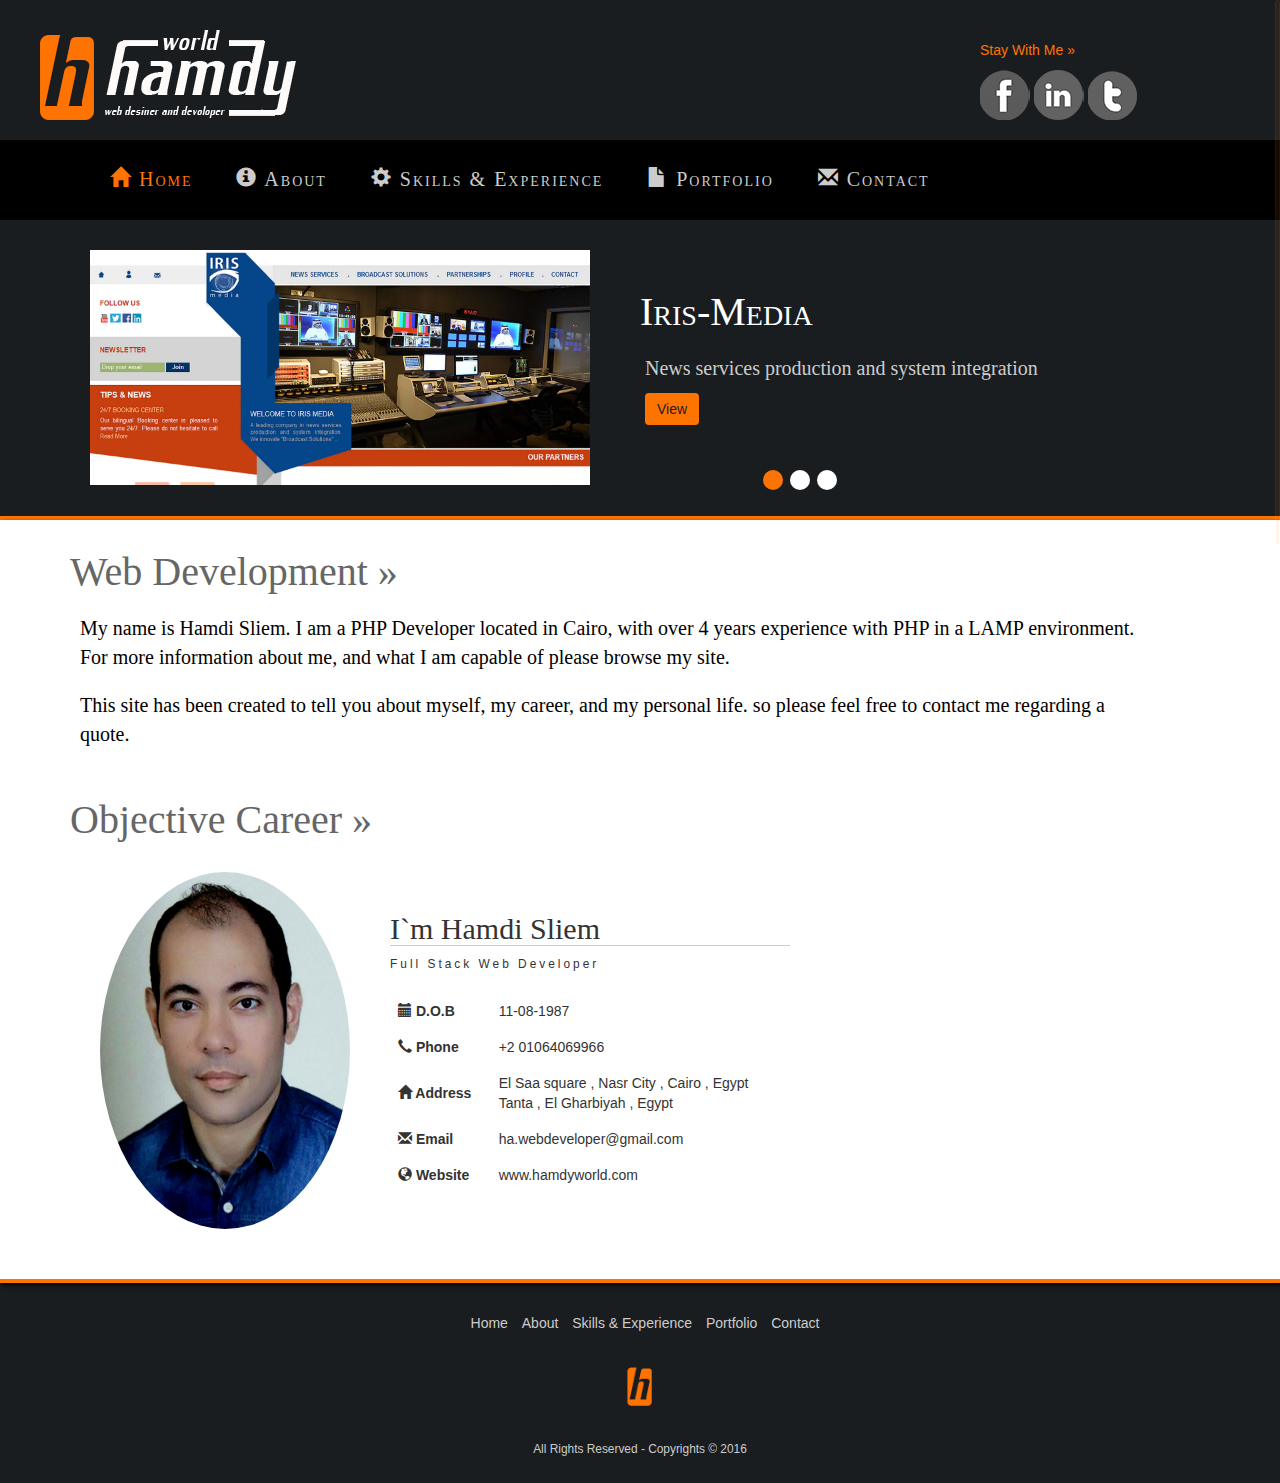
<file: index.htm>
<!doctype html>
<html>
<head>
<meta charset="utf-8">
<title>HamdyWorld : Web Developer</title>
<meta name="google-site-verification" content="" />
<meta name="csrf-token" content="">
<meta name="description" content="">
 <meta name="keywords" content="">
<meta http-equiv="X-UA-Compatible" content="IE=edge,chrome=1">
<meta name="viewport" content="width=device-width, initial-scale=1">
<meta name="theme-color" content="#ff7400">
<link rel="shortcut icon" type="image/x-icon" href="images/favicon.ico">

<link rel="stylesheet" type="text/css" href="sty/bootstrap.min.css">
<link rel="stylesheet" type="text/css" href="sty/style.css" media="all">

</head>

<body>
       <header>
               <div id="top-header">
               <div id="head">
                      <a href="./" title="HamdyWorld" id="logo" ><img src="./images/logo.png" alt="HamdyWorld"></a>
                  
                  <div id="icons">
                     <p>Stay With Me &raquo;</p>
                         <div>
                         <a href="https://www.facebook.com/hamidoo.sliem" title="Facebook"></a>
                         <a href="https://eg.linkedin.com/in/stackdev" title="Linkedin"></a>
                         <a href="https://twitter.com/Stack_Developer" title="Twitter"></a>
                         </div>
                  </div>
                  
                  </div>
               </div>
               
               <nav>
                    <div id="navigation">
                          <ul>
                               <li><a href="./"><span class="glyphicon glyphicon-home"></span> home</a></li>
                               <li><a href="./about.htm"><span class="glyphicon glyphicon-info-sign"></span> about</a></li>
                               <li><a href="./skills.htm"><span class="glyphicon glyphicon-cog"></span> skills &amp; experience</a></li>
                               <li><a href="./portfolio.htm"><span class="glyphicon glyphicon-file"></span> portfolio</a></li>
                               <li><a href="./contact.htm"><span class="glyphicon glyphicon-envelope"></span> contact</a></li>
                          </ul>
                    </div>
               </nav>
               
       </header>      
                       
                       
           <div id="slider-wrap">
                  <div id="slider">
                      <section>
                           <figure><img src="images/a.jpg" class="img-responsive" alt="HamdyWorld"></figure>
                            <article>
                                 <h1>Iris-Media</h1>
                                  <p>News services production and system integration</p>
                                  <a href="http://iris-media.tv/" class="btn btn-primary">View</a>
                            </article>
                            <div class="clearfix"></div>
                      </section>
                      
                      <section>
                           <figure><img src="images/b.jpg" class="img-responsive" alt="HamdyWorld"></figure>
                            <article>
                                 <h1>Cubes Models</h1>
                                  <p>Quality Modeling</p>
                                  <a href="http://www.cubesmodels.com/" class="btn btn-primary">View</a>
                            </article>
                            <div class="clearfix"></div>
                      </section>
                      
                      <section>
                           <figure><img src="images/g.jpg" class="img-responsive" alt="HamdyWorld"></figure>
                            <article>
                                 <h1>Nogoom Fx</h1>
                                  <p>Stocks &amp; Currency exchange</p>
                                  <a href="http://nogoomfx.com/" class="btn btn-primary">View</a>
                            </article>
                            <div class="clearfix"></div>
                      </section>
                      
                        <div id="pager"></div>
                  </div>
           
           </div>   
           
           
           <div id="about-wrap">
                 <div id="about">
                       <article>
                             <h2>Web Development &raquo;</h2>
                             <p>My name is Hamdi Sliem. I am a PHP Developer located in Cairo, with over 4 years experience 
                             with PHP in a LAMP environment. For more information about me, and what I am capable of
                              please browse my site.</p>
                              <p>This site has been created to tell you about myself, my career, and my personal life. 
                              so please feel free to contact me regarding a quote. </p>
                       </article>
                       
                         <article>
                             <h2>Objective Career &raquo;</h2>
                              <figure><img src="images/img1.jpg" class="img-responsive img-circle" alt="HamdyWorld"></figure>
                              <aside>
                                    <h3>I`m Hamdi Sliem</h3>
                                    <small>Full Stack Web Developer</small>
                                    <table  border="0">
                                          <tbody>
                                            <tr>
                                              <th><span class="glyphicon glyphicon-calendar"></span> D.O.B </th>
                                              <td>11-08-1987</td>
                                            </tr>
                                            <tr>
                                             <th> <span class="glyphicon glyphicon-earphone"></span> Phone </th>
                                              <td>+2 01064069966</td>
                                            </tr>
                                            <tr>
                                              <th><span class="glyphicon glyphicon-home"></span> Address </th>
                                              <td>El Saa square , Nasr City , Cairo , Egypt <br>
                                                      Tanta , El Gharbiyah , Egypt
                                                   </td>
                                            </tr>
                                            <tr>
                                              <th><span class="glyphicon glyphicon-envelope"></span> Email </th>
                                              <td>ha.webdeveloper@gmail.com</td>
                                            </tr>
                                             <tr>
                                              <th><span class="glyphicon glyphicon-globe"></span> Website </th>
                                              <td>www.hamdyworld.com</td>
                                            </tr>
                                          </tbody>
                                     </table>

                              </aside>
                               <div class="clearfix"></div>
                       </article>
                       
                 </div>
           </div>  
           
           <footer>
                  <div id="foo">
                        <a href="./">Home</a>
                        <a href="./about.htm">About</a>
                        <a href="./skills.htm">Skills &amp; Experience</a>
                        <a href="./portfolio.htm">Portfolio</a>
                        <a href="./contact.htm">Contact</a>
                        
                        <figure class="center-block">
                             <img src="images/hh.jpg" class="img-responsive img-circle" alt="HamdyWorld">
                        </figure>
                        
                        <p><small>All Rights Reserved - Copyrights &copy; 2016</small></p>
                  </div>
           </footer>       
                     
          
          
       <script type="text/javascript" src="jsx/jquery-1.11.3.min.js"></script> 
       <script type="text/javascript" src="jsx/nicescroll.js"></script>  
       <script type="text/javascript" src="jsx/jqx.js"></script>   
</body>
</html>
</file>
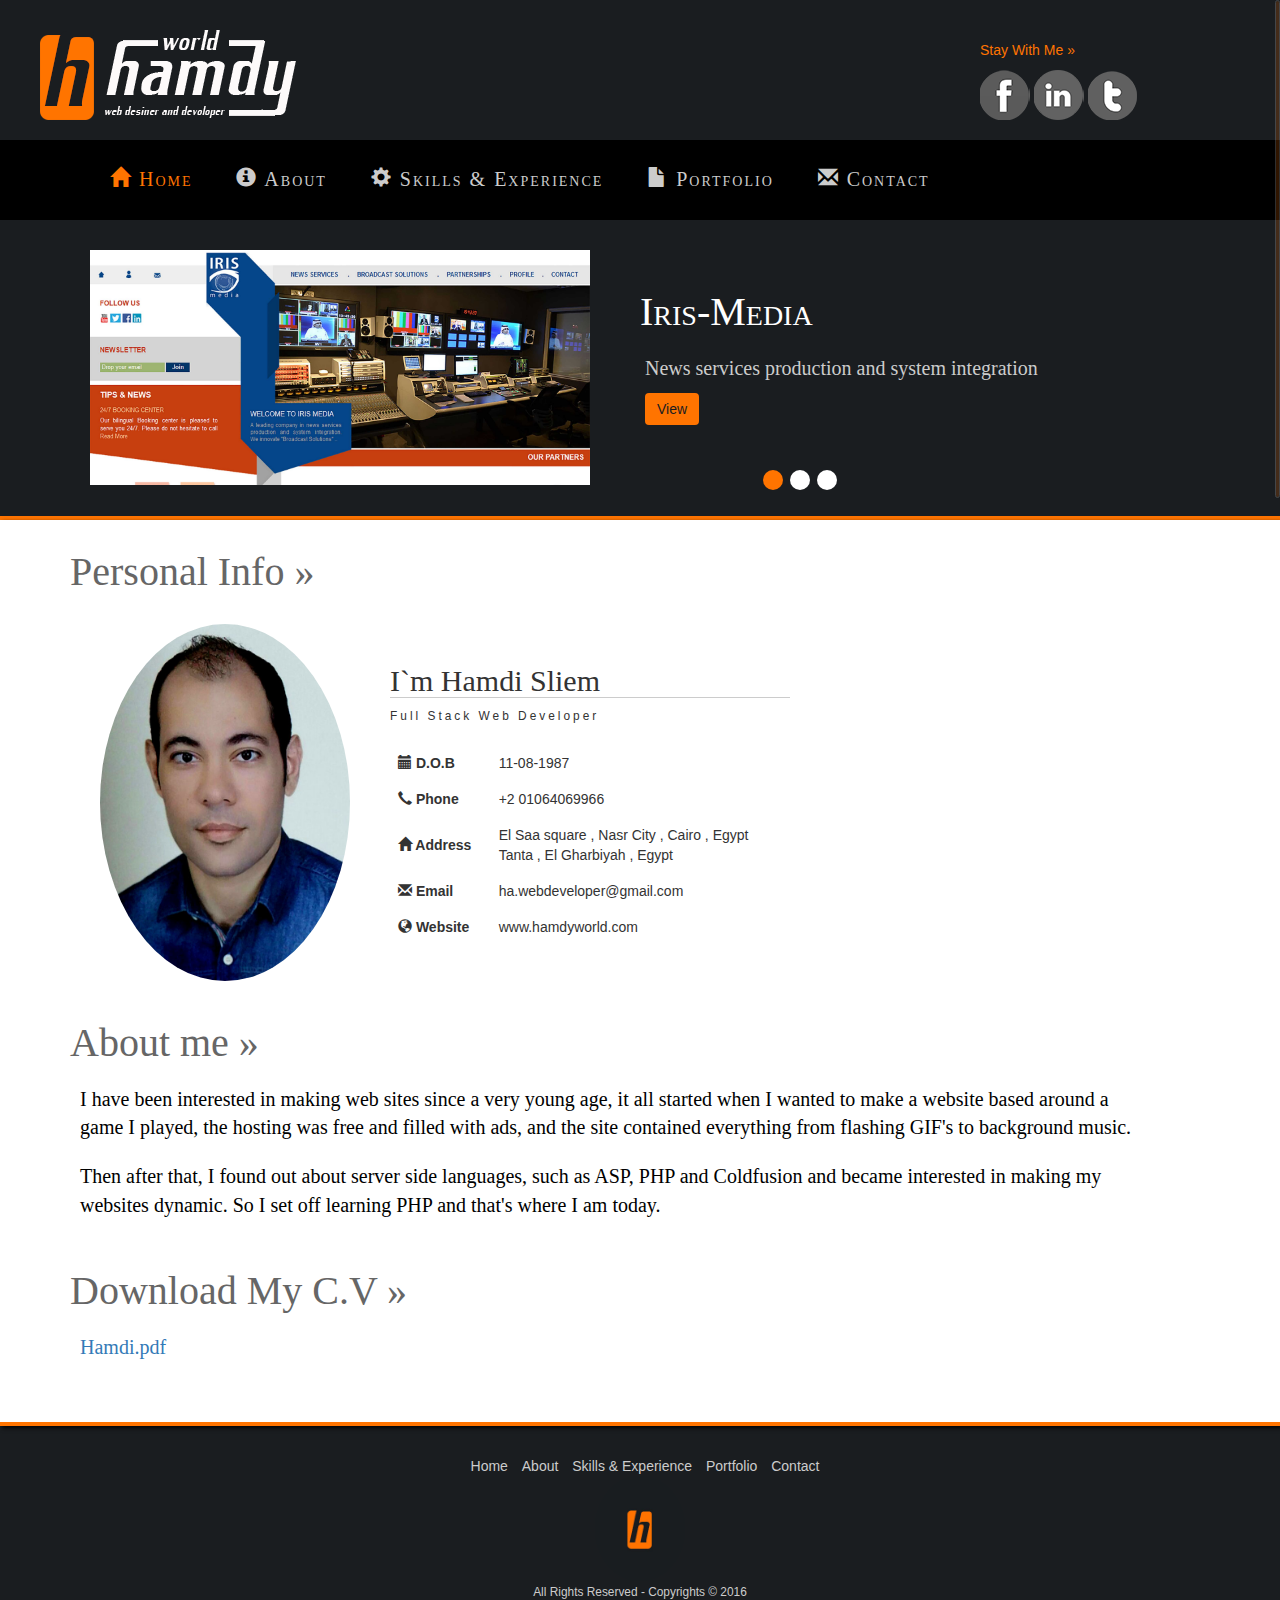
<file: about.htm>
<!doctype html>
<html>
<head>
<meta charset="utf-8">
<title>HamdyWorld : Web Developer</title>
<meta name="google-site-verification" content="" />
<meta name="csrf-token" content="">
<meta name="description" content="">
 <meta name="keywords" content="">
<meta http-equiv="X-UA-Compatible" content="IE=edge,chrome=1">
<meta name="viewport" content="width=device-width, initial-scale=1">
<meta name="theme-color" content="#ff7400">
<link rel="shortcut icon" type="image/x-icon" href="images/favicon.ico">

<link rel="stylesheet" type="text/css" href="sty/bootstrap.min.css">
<link rel="stylesheet" type="text/css" href="sty/style.css" media="all">

</head>

<body>
       <header>
               <div id="top-header">
               <div id="head">
                      <a href="./" title="HamdyWorld" id="logo" ><img src="./images/logo.png" alt="HamdyWorld"></a>
                  
                  <div id="icons">
                     <p>Stay With Me &raquo;</p>
                         <div>
                        <a href="https://www.facebook.com/hamidoo.sliem" title="Facebook"></a>
                         <a href="https://eg.linkedin.com/in/stackdev" title="Linkedin"></a>
                         <a href="https://twitter.com/Stack_Developer" title="Twitter"></a>
                         </div>
                  </div>
                  
                  </div>
               </div>
               
               <nav>
                    <div id="navigation">
                          <ul>
                               <li><a href="./"><span class="glyphicon glyphicon-home"></span> home</a></li>
                               <li><a href="./about.htm"><span class="glyphicon glyphicon-info-sign"></span> about</a></li>
                               <li><a href="./skills.htm"><span class="glyphicon glyphicon-cog"></span> skills &amp; experience</a></li>
                               <li><a href="./portfolio.htm"><span class="glyphicon glyphicon-file"></span> portfolio</a></li>
                               <li><a href="./contact.htm"><span class="glyphicon glyphicon-envelope"></span> contact</a></li>
                          </ul>
                    </div>
               </nav>
               
       </header>      
                       
                       
           <div id="slider-wrap">
                  <div id="slider">
                      <section>
                            <figure><img src="images/a.jpg" class="img-responsive" alt="HamdyWorld"></figure>
                            <article>
                                 <h1>Iris-Media</h1>
                                  <p>News services production and system integration</p>
                                  <a href="http://iris-media.tv/" class="btn btn-primary">View</a>
                            </article>
                            <div class="clearfix"></div>
                      </section>
                      
                      <section>
                           <figure><img src="images/b.jpg" class="img-responsive" alt="HamdyWorld"></figure>
                            <article>
                                 <h1>Cubes Models</h1>
                                  <p>Quality Modeling</p>
                                  <a href="http://www.cubesmodels.com/" class="btn btn-primary">View</a>
                            </article>
                            <div class="clearfix"></div>
                      </section>
                      
                     <section>
                           <figure><img src="images/g.jpg" class="img-responsive" alt="HamdyWorld"></figure>
                            <article>
                                 <h1>Nogoom Fx</h1>
                                  <p>Stocks &amp; Currency exchange</p>
                                  <a href="http://nogoomfx.com/" class="btn btn-primary">View</a>
                            </article>
                            <div class="clearfix"></div>
                      </section>
                      
                        <div id="pager"></div>
                  </div>
           
           </div>   
           
           
           <div id="about-wrap">
                 <div id="about">
                         <article>
                             <h2>Personal Info &raquo;</h2>
                              <figure><img src="images/img1.jpg" class="img-responsive img-circle" alt="HamdyWorld"></figure>
                              <aside>
                                    <h3>I`m Hamdi Sliem</h3>
                                    <small>Full Stack Web Developer</small>
                                    <table  border="0">
                                          <tbody>
                                            <tr>
                                              <th><span class="glyphicon glyphicon-calendar"></span> D.O.B </th>
                                              <td>11-08-1987</td>
                                            </tr>
                                            <tr>
                                             <th> <span class="glyphicon glyphicon-earphone"></span> Phone </th>
                                              <td>+2 01064069966</td>
                                            </tr>
                                            <tr>
                                              <th><span class="glyphicon glyphicon-home"></span> Address </th>
                                              <td>El Saa square , Nasr City , Cairo , Egypt <br>
                                                      Tanta , El Gharbiyah , Egypt
                                                   </td>
                                            </tr>
                                            <tr>
                                              <th><span class="glyphicon glyphicon-envelope"></span> Email </th>
                                              <td>ha.webdeveloper@gmail.com</td>
                                            </tr>
                                             <tr>
                                              <th><span class="glyphicon glyphicon-globe"></span> Website </th>
                                              <td>www.hamdyworld.com</td>
                                            </tr>
                                          </tbody>
                                     </table>

                              </aside>
                               <div class="clearfix"></div>
                       </article>
                       
                       <article>
                             <h2>About me &raquo;</h2>
                             <p>I have been interested in making web sites since a very young age,
                              it all started when I wanted to make a website based around a game I played, 
                              the hosting was free and filled with ads, and the site contained everything from flashing GIF's to background music.
                             </p>
                            <p>
                            Then after that, I found out about server side languages, 
                            such as ASP, PHP and Coldfusion and became interested in making my websites dynamic. 
                            So I set off learning PHP and that's where I am today.</p>
                       </article>
                       
                       <article>
                            <h2>Download My C.V &raquo;</h2>
                            <p><a href="misc/hamdi.pdf">Hamdi.pdf</a></p>
                       </article>
                       
                 </div>
           </div>  
           
           <footer>
                  <div id="foo">
                        <a href="./">Home</a>
                        <a href="./about.htm">About</a>
                        <a href="./skills.htm">Skills &amp; Experience</a>
                        <a href="./portfolio.htm">Portfolio</a>
                        <a href="./contact.htm">Contact</a>
                        
                        <figure class="center-block">
                             <img src="images/hh.jpg" class="img-responsive img-circle" alt="HamdyWorld">
                        </figure>
                        
                        <p><small>All Rights Reserved - Copyrights &copy; 2016</small></p>
                  </div>
           </footer>       
                     
          
          
       <script type="text/javascript" src="jsx/jquery-1.11.3.min.js"></script>   
       <script type="text/javascript" src="jsx/nicescroll.js"></script> 
       <script type="text/javascript" src="jsx/jqx.js"></script>   
</body>
</html>
</file>
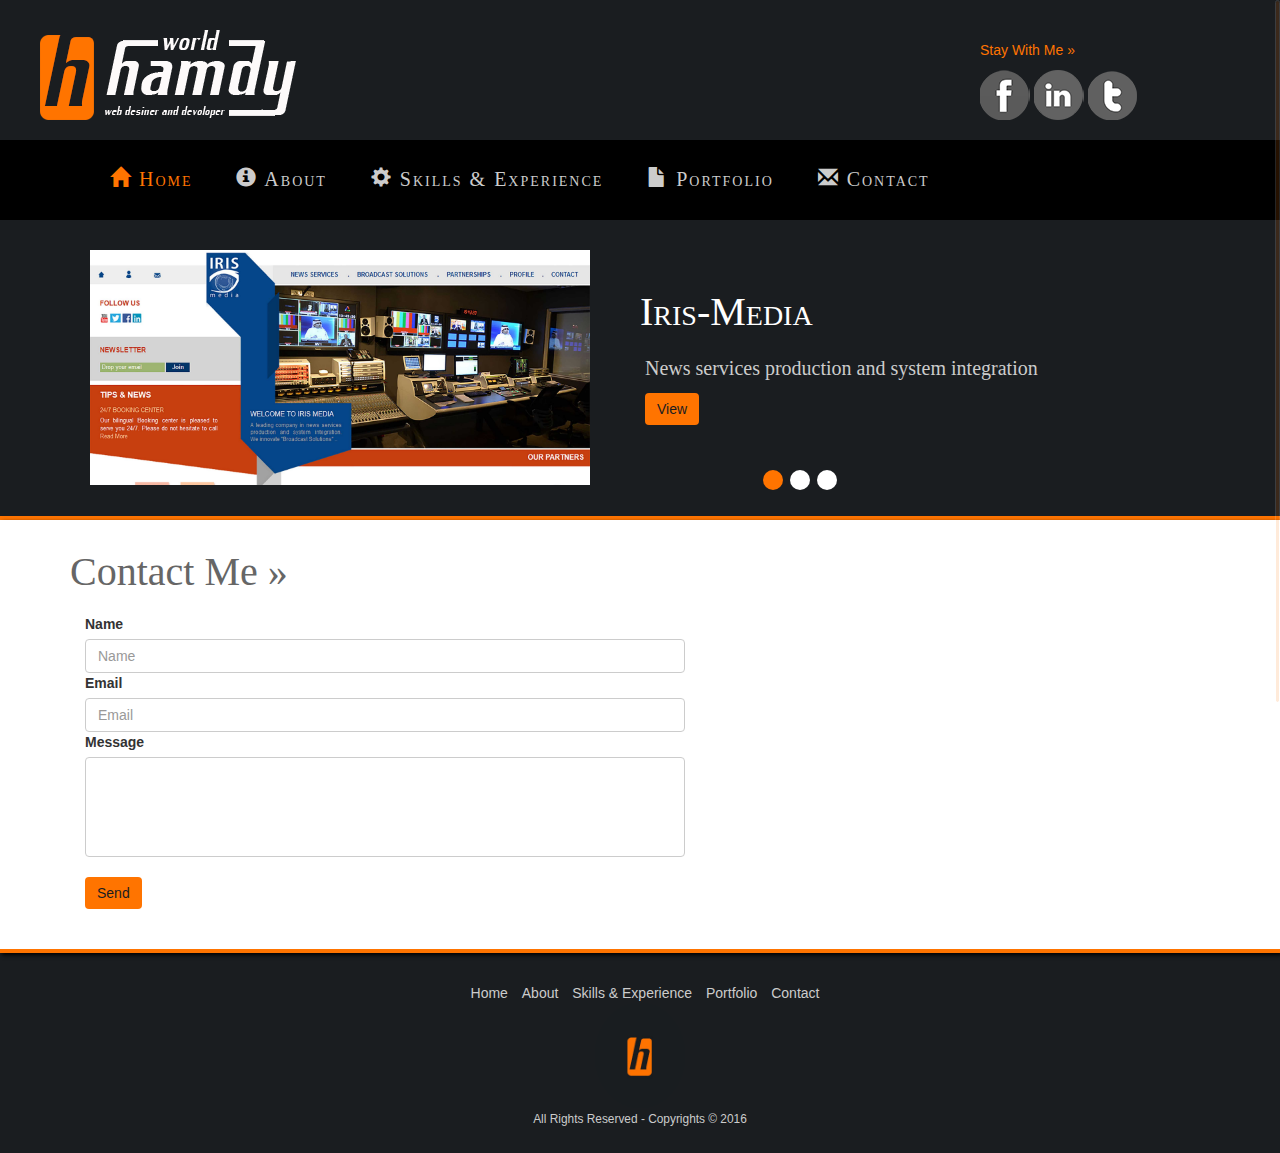
<file: contact.htm>
<!doctype html>
<html>
<head>
<meta charset="utf-8">
<title>HamdyWorld : Web Developer</title>
<meta name="google-site-verification" content="" />
<meta name="csrf-token" content="">
<meta name="description" content="">
 <meta name="keywords" content="">
<meta http-equiv="X-UA-Compatible" content="IE=edge,chrome=1">
<meta name="viewport" content="width=device-width, initial-scale=1">
<meta name="theme-color" content="#ff7400">
<link rel="shortcut icon" type="image/x-icon" href="images/favicon.ico">

<link rel="stylesheet" type="text/css" href="sty/bootstrap.min.css">
<link rel="stylesheet" type="text/css" href="sty/style.css" media="all">

</head>

<body>
       <header>
               <div id="top-header">
               <div id="head">
                      <a href="./" title="HamdyWorld" id="logo" ><img src="./images/logo.png" alt="HamdyWorld"></a>
                  
                  <div id="icons">
                     <p>Stay With Me &raquo;</p>
                         <div>
                        <a href="https://www.facebook.com/hamidoo.sliem" title="Facebook"></a>
                         <a href="https://eg.linkedin.com/in/stackdev" title="Linkedin"></a>
                         <a href="https://twitter.com/Stack_Developer" title="Twitter"></a>
                         </div>
                  </div>
                  
                  </div>
               </div>
               
               <nav>
                    <div id="navigation">
                          <ul>
                               <li><a href="./"><span class="glyphicon glyphicon-home"></span> home</a></li>
                               <li><a href="./about.htm"><span class="glyphicon glyphicon-info-sign"></span> about</a></li>
                               <li><a href="./skills.htm"><span class="glyphicon glyphicon-cog"></span> skills &amp; experience</a></li>
                               <li><a href="./portfolio.htm"><span class="glyphicon glyphicon-file"></span> portfolio</a></li>
                               <li><a href="./contact.htm"><span class="glyphicon glyphicon-envelope"></span> contact</a></li>
                          </ul>
                    </div>
               </nav>
               
       </header>      
                       
                       
           <div id="slider-wrap">
                  <div id="slider">
                      <section>
                            <figure><img src="images/a.jpg" class="img-responsive" alt="HamdyWorld"></figure>
                            <article>
                                 <h1>Iris-Media</h1>
                                  <p>News services production and system integration</p>
                                  <a href="http://iris-media.tv/" class="btn btn-primary">View</a>
                            </article>
                            <div class="clearfix"></div>
                      </section>
                      
                      <section>
                           <figure><img src="images/b.jpg" class="img-responsive" alt="HamdyWorld"></figure>
                            <article>
                                 <h1>Cubes Models</h1>
                                  <p>Quality Modeling</p>
                                  <a href="http://www.cubesmodels.com/" class="btn btn-primary">View</a>
                            </article>
                            <div class="clearfix"></div>
                      </section>
                      
                     <section>
                           <figure><img src="images/g.jpg" class="img-responsive" alt="HamdyWorld"></figure>
                            <article>
                                 <h1>Nogoom Fx</h1>
                                  <p>Stocks &amp; Currency exchange</p>
                                  <a href="http://nogoomfx.com/" class="btn btn-primary">View</a>
                            </article>
                            <div class="clearfix"></div>
                      </section>
                      
                        <div id="pager"></div>
                  </div>
           
           </div>   
           
           
           <div id="about-wrap">
                 <div id="about">
                       <article>
                            <h2>Contact Me &raquo;</h2>
                            
                        <div class="container-fluid">  
                            <form>
                                  <label for="name">Name</label>
                                  <input class="form-control" type="text" id="name" name="name" placeholder="Name">
                                
                                  <label for="rmail">Email</label>
                                  <input class="form-control" type="text" id="email" name="email" placeholder="Email">
                                  
                                  <label for="msg">Message</label>
                                  <textarea id="msg" class="form-control" name="msg"></textarea><br>
                                
                                  <input type="submit" class="btn btn-primary" value="Send">
                          </form>
                         </div> 
                       </article>
                       
                 </div>
           </div>  
           
           <footer>
                  <div id="foo">
                        <a href="./">Home</a>
                        <a href="./about.htm">About</a>
                        <a href="./skills.htm">Skills &amp; Experience</a>
                        <a href="./portfolio.htm">Portfolio</a>
                        <a href="./contact.htm">Contact</a>
                        
                        <figure class="center-block">
                             <img src="images/hh.jpg" class="img-responsive img-circle" alt="HamdyWorld">
                        </figure>
                        
                        <p><small>All Rights Reserved - Copyrights &copy; 2016</small></p>
                  </div>
           </footer>       
                     
          
          
       <script type="text/javascript" src="jsx/jquery-1.11.3.min.js"></script>  
       <script type="text/javascript" src="jsx/nicescroll.js"></script>  
       <script type="text/javascript" src="jsx/jqx.js"></script>   
</body>
</html>
</file>
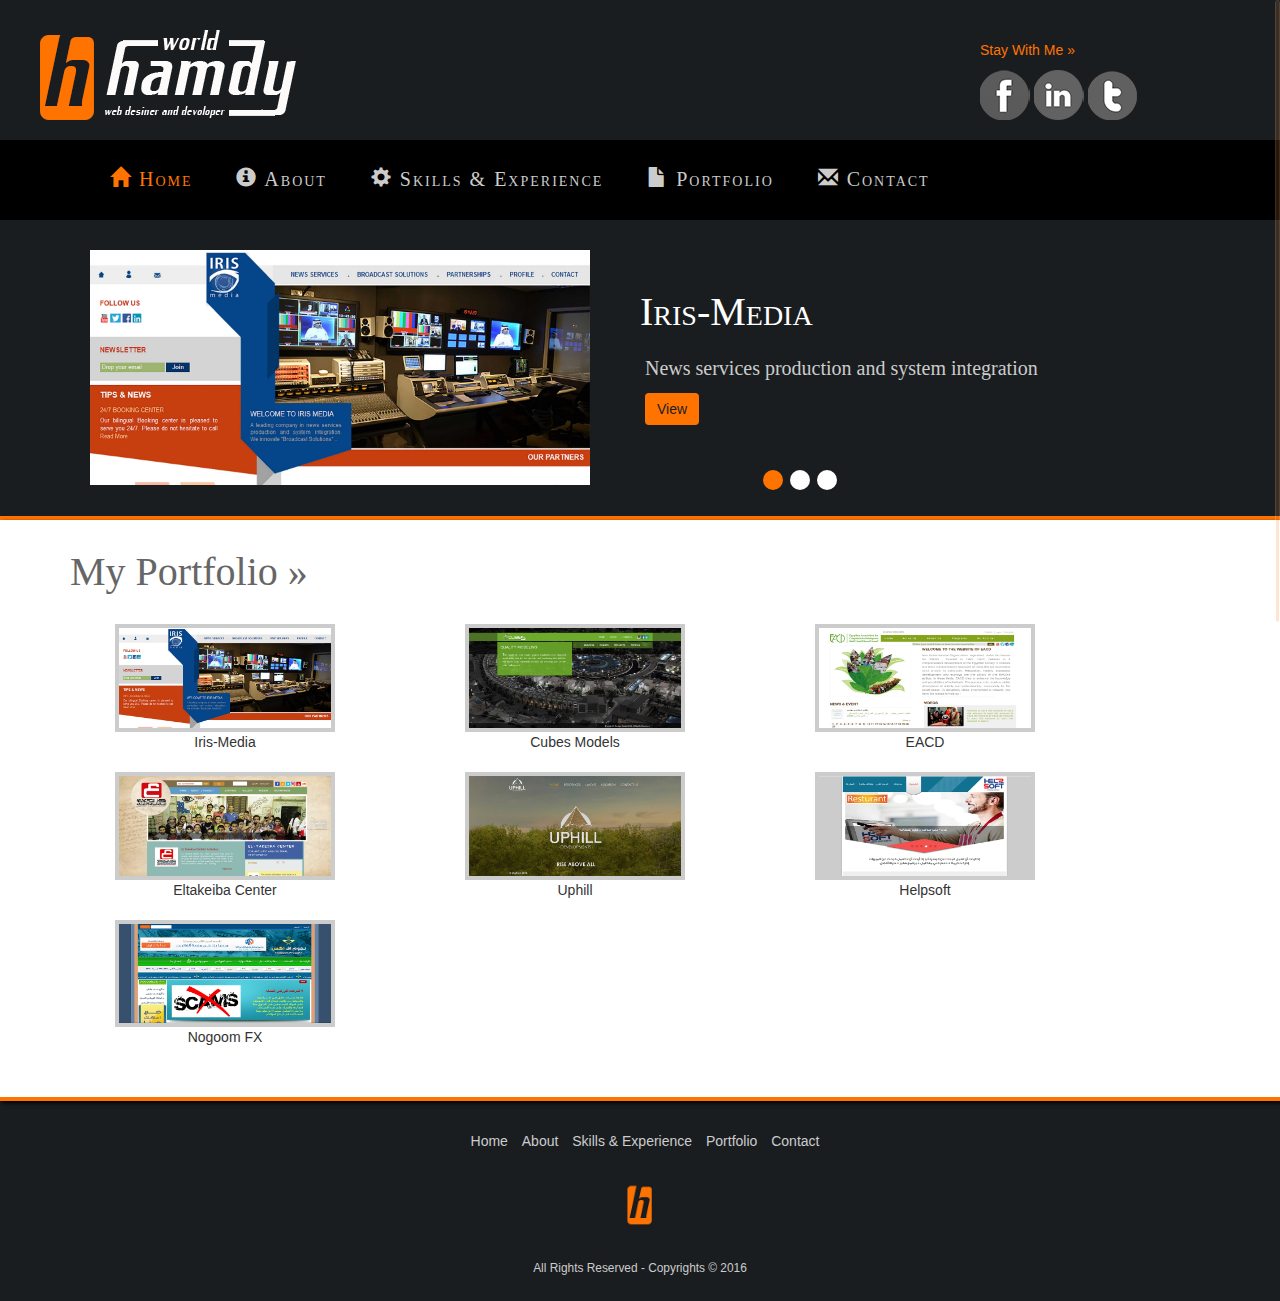
<file: portfolio.htm>
<!doctype html>
<html>
<head>
<meta charset="utf-8">
<title>HamdyWorld : Web Developer</title>
<meta name="google-site-verification" content="" />
<meta name="csrf-token" content="">
<meta name="description" content="">
 <meta name="keywords" content="">
<meta http-equiv="X-UA-Compatible" content="IE=edge,chrome=1">
<meta name="viewport" content="width=device-width, initial-scale=1">
<meta name="theme-color" content="#ff7400">
<link rel="shortcut icon" type="image/x-icon" href="images/favicon.ico">

<link rel="stylesheet" type="text/css" href="sty/bootstrap.min.css">
<link rel="stylesheet" type="text/css" href="sty/style.css" media="all">

</head>

<body>
       <header>
               <div id="top-header">
               <div id="head">
                      <a href="./" title="HamdyWorld" id="logo" ><img src="./images/logo.png" alt="HamdyWorld"></a>
                  
                  <div id="icons">
                     <p>Stay With Me &raquo;</p>
                         <div>
                        <a href="https://www.facebook.com/hamidoo.sliem" title="Facebook"></a>
                         <a href="https://eg.linkedin.com/in/stackdev" title="Linkedin"></a>
                         <a href="https://twitter.com/Stack_Developer" title="Twitter"></a>
                         </div>
                  </div>
                  
                  </div>
               </div>
               
               <nav>
                    <div id="navigation">
                          <ul>
                               <li><a href="./"><span class="glyphicon glyphicon-home"></span> home</a></li>
                               <li><a href="./about.htm"><span class="glyphicon glyphicon-info-sign"></span> about</a></li>
                               <li><a href="./skills.htm"><span class="glyphicon glyphicon-cog"></span> skills &amp; experience</a></li>
                               <li><a href="./portfolio.htm"><span class="glyphicon glyphicon-file"></span> portfolio</a></li>
                               <li><a href="./contact.htm"><span class="glyphicon glyphicon-envelope"></span> contact</a></li>
                          </ul>
                    </div>
               </nav>
               
       </header>      
                       
                       
           <div id="slider-wrap">
                  <div id="slider">
                      <section>
                            <figure><img src="images/a.jpg" class="img-responsive" alt="HamdyWorld"></figure>
                            <article>
                                 <h1>Iris-Media</h1>
                                  <p>News services production and system integration</p>
                                  <a href="http://iris-media.tv/" class="btn btn-primary">View</a>
                            </article>
                            <div class="clearfix"></div>
                      </section>
                      
                      <section>
                           <figure><img src="images/b.jpg" class="img-responsive" alt="HamdyWorld"></figure>
                            <article>
                                 <h1>Cubes Models</h1>
                                  <p>Quality Modeling</p>
                                  <a href="http://www.cubesmodels.com/" class="btn btn-primary">View</a>
                            </article>
                            <div class="clearfix"></div>
                      </section>
                      
                      <section>
                           <figure><img src="images/g.jpg" class="img-responsive" alt="HamdyWorld"></figure>
                            <article>
                                 <h1>Nogoom Fx</h1>
                                  <p>Stocks &amp; Currency exchange</p>
                                  <a href="http://nogoomfx.com/" class="btn btn-primary">View</a>
                            </article>
                            <div class="clearfix"></div>
                      </section>
                      
                        <div id="pager"></div>
                  </div>
           
           </div>   
           
           
           <div id="about-wrap">
                 <div id="about">
                                             
                       <article>
                             <h2>My Portfolio &raquo;</h2>
                       </article>
                       
                      <div class="container-fluid">
                           <div class="row">
                                <figure class="col-lg-4 col-md-4 col-sm-6 col-xs-12">
                                     <a href="http://iris-media.tv/"><img src="images/a.jpg" class="img-responsive" alt="Hamdyworld"></a>
                                     <figcaption>Iris-Media</figcaption>
                                </figure>
                                
                                <figure class="col-lg-4 col-md-4 col-sm-6 col-xs-12">
                                 <a href="http://www.cubesmodels.com/"><img src="images/b.jpg" class="img-responsive" alt="Hamdyworld"></a>
                                     <figcaption>Cubes Models</figcaption>
                                </figure>
                                
                                <figure class="col-lg-4 col-md-4 col-sm-6 col-xs-12">
                                     <a href="http://eacdonline.org"><img src="images/c.jpg" class="img-responsive" alt="Hamdyworld"></a>
                                     <figcaption>EACD</figcaption>
                                </figure>
                                
                                <figure class="col-lg-4 col-md-4 col-sm-6 col-xs-12">
                                     <a href="http://eltakeibacenter.org"><img src="images/d.jpg" class="img-responsive" alt="Hamdyworld"></a>
                                     <figcaption>Eltakeiba Center</figcaption>
                                </figure>
                                
                                 <figure class="col-lg-4 col-md-4 col-sm-6 col-xs-12">
                                     <a href="http://uphill-eg.com"><img src="images/e.jpg" class="img-responsive" alt="Hamdyworld"></a>
                                     <figcaption>Uphill</figcaption>
                                </figure>
                                
                                 <figure class="col-lg-4 col-md-4 col-sm-6 col-xs-12">
                                     <a href="http://helpsoft.org"><img src="images/f.jpg" class="img-responsive" alt="Hamdyworld"></a>
                                     <figcaption>Helpsoft</figcaption>
                                </figure>
                                
                                 <figure class="col-lg-4 col-md-4 col-sm-6 col-xs-12">
                                     <a href="http://nogoomfx.com/"><img src="images/g.jpg" class="img-responsive" alt="Hamdyworld"></a>
                                     <figcaption>Nogoom FX</figcaption>
                                </figure>
                                
                           </div>
                      </div>
                       
                 </div>
           </div>  
           
           <footer>
                  <div id="foo">
                        <a href="./">Home</a>
                        <a href="./about.htm">About</a>
                        <a href="./skills.htm">Skills &amp; Experience</a>
                        <a href="./portfolio.htm">Portfolio</a>
                        <a href="./contact.htm">Contact</a>
                        
                        <figure class="center-block">
                             <img src="images/hh.jpg" class="img-responsive img-circle" alt="HamdyWorld">
                        </figure>
                        
                        <p><small>All Rights Reserved - Copyrights &copy; 2016</small></p>
                  </div>
           </footer>       
                     
          
          
       <script type="text/javascript" src="jsx/jquery-1.11.3.min.js"></script>
       <script type="text/javascript" src="jsx/nicescroll.js"></script>    
       <script type="text/javascript" src="jsx/jqx.js"></script>   
</body>
</html>
</file>
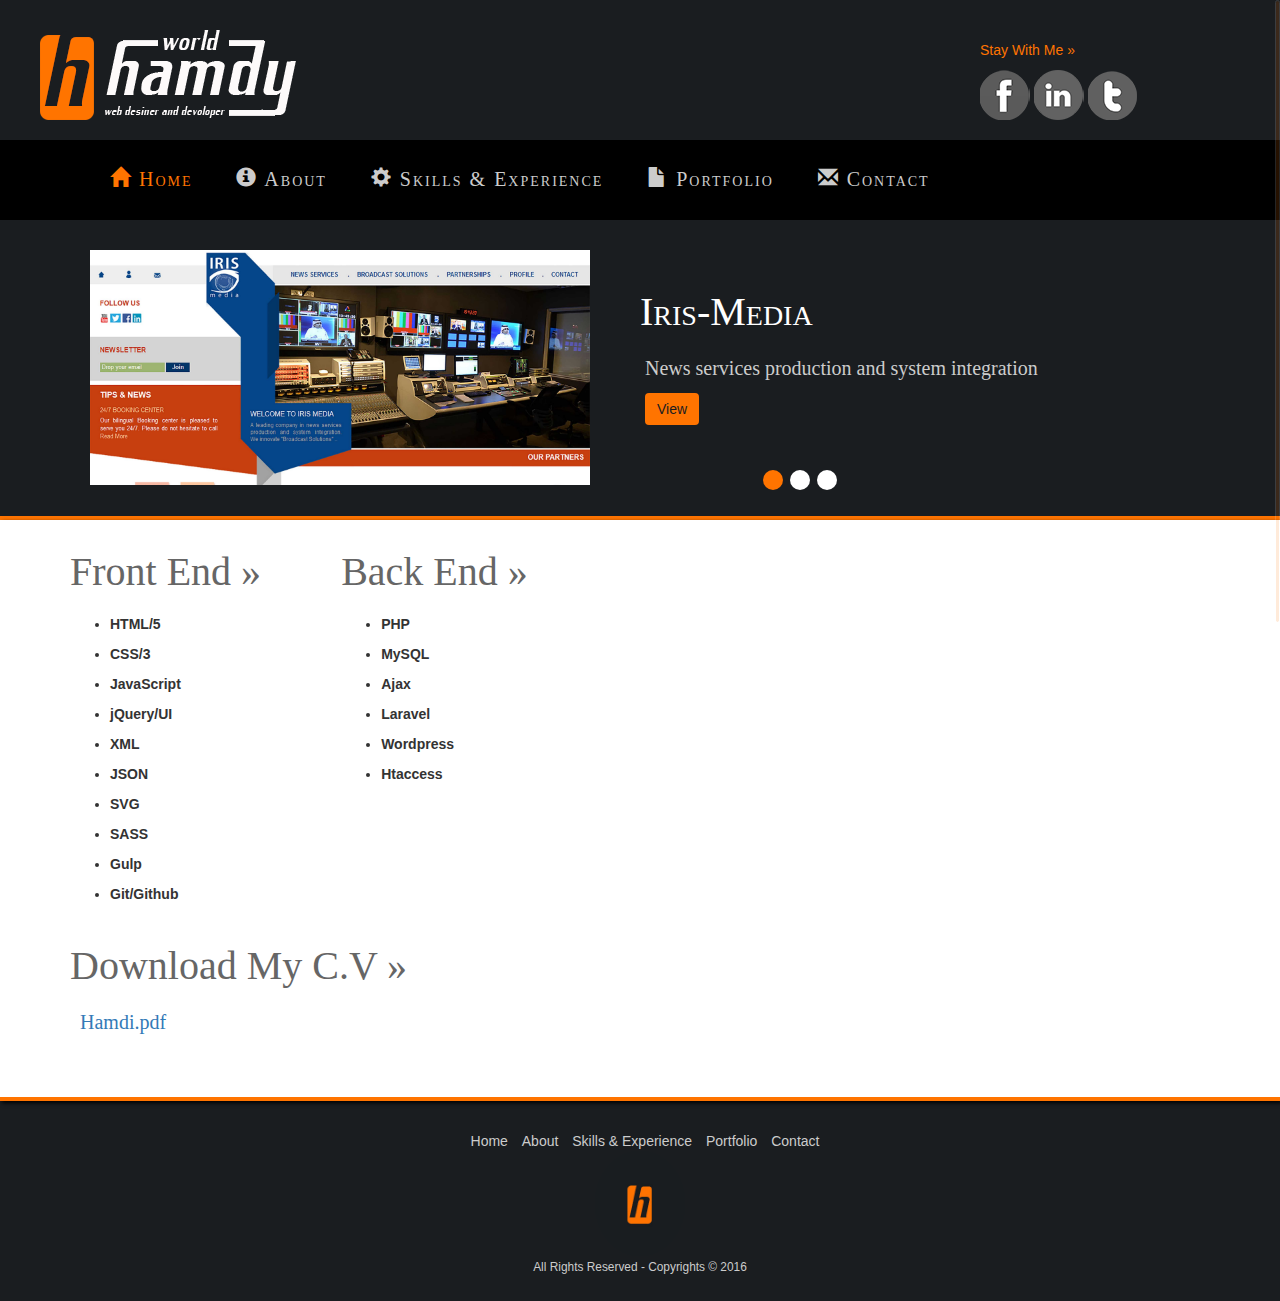
<file: skills.htm>
<!doctype html>
<html>
<head>
<meta charset="utf-8">
<title>HamdyWorld : Web Developer</title>
<meta name="google-site-verification" content="" />
<meta name="csrf-token" content="">
<meta name="description" content="">
 <meta name="keywords" content="">
<meta http-equiv="X-UA-Compatible" content="IE=edge,chrome=1">
<meta name="viewport" content="width=device-width, initial-scale=1">
<meta name="theme-color" content="#ff7400">
<link rel="shortcut icon" type="image/x-icon" href="images/favicon.ico">

<link rel="stylesheet" type="text/css" href="sty/bootstrap.min.css">
<link rel="stylesheet" type="text/css" href="sty/style.css" media="all">

</head>

<body>
       <header>
               <div id="top-header">
               <div id="head">
                      <a href="./" title="HamdyWorld" id="logo" ><img src="./images/logo.png" alt="HamdyWorld"></a>
                  
                  <div id="icons">
                     <p>Stay With Me &raquo;</p>
                         <div>
                        <a href="https://www.facebook.com/hamidoo.sliem" title="Facebook"></a>
                         <a href="https://eg.linkedin.com/in/stackdev" title="Linkedin"></a>
                         <a href="https://twitter.com/Stack_Developer" title="Twitter"></a>
                         </div>
                  </div>
                  
                  </div>
               </div>
               
               <nav>
                    <div id="navigation">
                          <ul>
                               <li><a href="./"><span class="glyphicon glyphicon-home"></span> home</a></li>
                               <li><a href="./about.htm"><span class="glyphicon glyphicon-info-sign"></span> about</a></li>
                               <li><a href="./skills.htm"><span class="glyphicon glyphicon-cog"></span> skills &amp; experience</a></li>
                               <li><a href="./portfolio.htm"><span class="glyphicon glyphicon-file"></span> portfolio</a></li>
                               <li><a href="./contact.htm"><span class="glyphicon glyphicon-envelope"></span> contact</a></li>
                          </ul>
                    </div>
               </nav>
               
       </header>      
                       
                       
           <div id="slider-wrap">
                  <div id="slider">
                      <section>
                           <figure><img src="images/a.jpg" class="img-responsive" alt="HamdyWorld"></figure>
                            <article>
                                 <h1>Iris-Media</h1>
                                  <p>News services production and system integration</p>
                                  <a href="http://iris-media.tv/" class="btn btn-primary">View</a>
                            </article>
                            <div class="clearfix"></div>
                      </section>
                      
                     <section>
                           <figure><img src="images/b.jpg" class="img-responsive" alt="HamdyWorld"></figure>
                            <article>
                                 <h1>Cubes Models</h1>
                                  <p>Quality Modeling</p>
                                  <a href="http://www.cubesmodels.com/" class="btn btn-primary">View</a>
                            </article>
                            <div class="clearfix"></div>
                      </section>
                      
                      <section>
                           <figure><img src="images/g.jpg" class="img-responsive" alt="HamdyWorld"></figure>
                            <article>
                                 <h1>Nogoom Fx</h1>
                                  <p>Stocks &amp; Currency exchange</p>
                                  <a href="http://nogoomfx.com/" class="btn btn-primary">View</a>
                            </article>
                            <div class="clearfix"></div>
                      </section>
                      
                        <div id="pager"></div>
                  </div>
           
           </div>   
           
           
           <div id="about-wrap">
                 <div id="about">

                       <article class="pull-left">
                             <h2>Front End &raquo;</h2>
                               <ul>
                                    <li>HTML/5</li>
                                    <li>CSS/3</li>
                                    <li>JavaScript</li>
                                    <li>jQuery/UI</li>
                                    <li>XML</li>
                                    <li>JSON</li>
                                    <li>SVG</li>
                                    <li>SASS</li>
                                     <li>Gulp</li>
                                     <li>Git/Github</li>
                               </ul>
                       </article>
                       
                       <article class="pull-left">
                             <h2>Back End &raquo;</h2>
                               <ul>
                                    <li>PHP</li>
                                    <li>MySQL</li>
                                    <li>Ajax</li>
                                    <li>Laravel</li>
                                    <li>Wordpress</li>
                                    <li>Htaccess</li>
                               </ul>
                       </article>
                      <div class="clearfix"></div> 
                      
                       <article>
                            <h2>Download My C.V &raquo;</h2>
                            <p><a href="misc/hamdi.pdf">Hamdi.pdf</a></p>
                       </article>
                       
                 </div>
           </div>  
           
           <footer>
                  <div id="foo">
                        <a href="./">Home</a>
                        <a href="./about.htm">About</a>
                        <a href="./skills.htm">Skills &amp; Experience</a>
                        <a href="./portfolio.htm">Portfolio</a>
                        <a href="./contact.htm">Contact</a>
                        
                        <figure class="center-block">
                             <img src="images/hh.jpg" class="img-responsive img-circle" alt="HamdyWorld">
                        </figure>
                        
                        <p><small>All Rights Reserved - Copyrights &copy; 2016</small></p>
                  </div>
           </footer>       
                     
          
          
       <script type="text/javascript" src="jsx/jquery-1.11.3.min.js"></script>   
       <script type="text/javascript" src="jsx/nicescroll.js"></script> 
       <script type="text/javascript" src="jsx/jqx.js"></script>   
</body>
</html>
</file>
<file: sty/style.css>
::-moz-selection {
  background-color: #ff7400;
  color: #000; }

::selection {
  background-color: #ff7400;
  color: #000; }

body {
  background-color: #1a1d20; }

#top-header {
  width: 100%;
  height: 140px; }
  @media screen and (max-width: 550px) {
    #top-header {
      height: 230px; } }
  #top-header #head {
    width: 1200px;
    height: 140px;
    position: relative;
    margin: 0 auto;
    padding-top: 30px; }
    @media screen and (max-width: 1024px) {
      #top-header #head {
        width: 600px; } }
    @media screen and (max-width: 550px) {
      #top-header #head {
        width: 300px;
        height: 230px; } }
    #top-header #head #icons {
      position: absolute;
      right: 100px;
      top: 40px;
      width: 160px;
      height: 70px; }
      @media screen and (max-width: 1024px) {
        #top-header #head #icons {
          right: 0px; } }
      @media screen and (max-width: 550px) {
        #top-header #head #icons {
          top: 140px;
          left: 0px; } }
      #top-header #head #icons p {
        color: #ff7400; }
      #top-header #head #icons a {
        display: inline-block;
        width: 50px;
        height: 50px; }
        #top-header #head #icons a:nth-child(1) {
          background-image: url(../images/sprite.png);
          background-repeat: no-repeat;
          background-position: -2px top; }
          #top-header #head #icons a:nth-child(1):hover {
            background-position: -2px bottom; }
        #top-header #head #icons a:nth-child(2) {
          background-image: url(../images/sprite.png);
          background-repeat: no-repeat;
          background-position: -52px top; }
          #top-header #head #icons a:nth-child(2):hover {
            background-position: -52px bottom; }
        #top-header #head #icons a:nth-child(3) {
          background-image: url(../images/sprite.png);
          background-repeat: no-repeat;
          background-position: right top; }
          #top-header #head #icons a:nth-child(3):hover {
            background-position: right bottom; }

nav {
  width: 100%;
  height: 80px;
  background-color: #000; }
  @media screen and (max-width: 1024px) {
    nav {
      height: auto; } }
  @media screen and (max-width: 550px) {
    nav {
      height: auto; } }
  nav #navigation {
    width: 1200px;
    height: 80px;
    position: relative;
    margin: 0 auto; }
    @media screen and (max-width: 1024px) {
      nav #navigation {
        width: 600px;
        height: auto;
        padding: 5px 0px 10px 0px; } }
    @media screen and (max-width: 550px) {
      nav #navigation {
        width: 300px;
        padding: 5px 0px 10px 0px;
        height: auto; } }
    nav #navigation ul {
      padding: 0px;
      margin: 0px; }
    nav #navigation li {
      list-style-type: none;
      display: inline-block;
      margin: 25px 20px 0px 20px; }
      @media screen and (max-width: 1024px) {
        nav #navigation li {
          display: block;
          text-align: center; } }
      @media screen and (max-width: 550px) {
        nav #navigation li {
          display: block;
          text-align: center; } }
      nav #navigation li a {
        color: #ccc;
        letter-spacing: 2px;
        font-family: "Times New Roman", serif;
        font-size: 20px;
        font-variant: small-caps;
        text-transform: capitalize; }
        nav #navigation li a:hover {
          text-decoration: none;
          color: #ff7400; }
      nav #navigation li:first-child a {
        color: #ff7400;
        margin-left: 50px; }
        @media screen and (max-width: 1024px) {
          nav #navigation li:first-child a {
            margin-left: 0px; } }
        @media screen and (max-width: 550px) {
          nav #navigation li:first-child a {
            margin-left: 0px; } }

.active {
  color: #ff7400 !important; }

#slider-wrap {
  width: 100%;
  height: 300px;
  border-bottom: 4px solid #ff7400;
  box-shadow: 2px 2px 4px #000; }
  @media screen and (max-width: 1024px) {
    #slider-wrap {
      height: 250px; } }
  @media screen and (max-width: 550px) {
    #slider-wrap {
      height: 400px; } }
  #slider-wrap #slider {
    position: relative;
    width: 1200px;
    height: 300px;
    margin: 0 auto; }
    @media screen and (max-width: 1024px) {
      #slider-wrap #slider {
        width: 600px;
        height: 250px; } }
    @media screen and (max-width: 550px) {
      #slider-wrap #slider {
        width: 300px;
        height: 400px; } }
    #slider-wrap #slider section {
      position: absolute; }
    #slider-wrap #slider #pager {
      position: absolute;
      width: auto;
      right: 400px;
      height: 20px;
      bottom: 30px; }
      @media screen and (max-width: 1024px) {
        #slider-wrap #slider #pager {
          right: 200px; } }
      @media screen and (max-width: 550px) {
        #slider-wrap #slider #pager {
          right: 100px; } }
      #slider-wrap #slider #pager a {
        width: 20px;
        height: 20px;
        background-color: #fff;
        display: inline-block;
        margin-right: 3px;
        border-radius: 50%; }
        #slider-wrap #slider #pager a.current {
          background-color: #ff7400; }
        #slider-wrap #slider #pager a:hover {
          background-color: #ff7400; }
    #slider-wrap #slider figure {
      float: left;
      width: 500px;
      height: 300px;
      margin: 0px 40px 0px 50px; }
      @media screen and (max-width: 1024px) {
        #slider-wrap #slider figure {
          width: 300px;
          margin: 0px 20px 0px 0px; } }
      @media screen and (max-width: 550px) {
        #slider-wrap #slider figure {
          float: none;
          width: 290px;
          margin: 0px 20px 0px 10px;
          height: auto; } }
      #slider-wrap #slider figure img {
        margin-top: 30px; }
    #slider-wrap #slider article {
      float: left;
      width: 500px;
      height: 300px; }
      @media screen and (max-width: 1024px) {
        #slider-wrap #slider article {
          width: 280px; } }
      @media screen and (max-width: 550px) {
        #slider-wrap #slider article {
          float: none;
          width: 300px;
          height: auto; } }
      #slider-wrap #slider article h1 {
        margin: 70px 0px 20px 10px;
        color: #fff;
        font-family: "Times New Roman", serif;
        font-size: 40px;
        font-variant: small-caps; }
        @media screen and (max-width: 1024px) {
          #slider-wrap #slider article h1 {
            margin: 20px 0px 20px 10px; } }
        @media screen and (max-width: 550px) {
          #slider-wrap #slider article h1 {
            margin: 20px 0px 20px 10px; } }
      #slider-wrap #slider article p {
        margin: 0px 0px 10px 15px;
        color: #ccc;
        font-family: "Times New Roman", serif;
        font-size: 20px; }
      #slider-wrap #slider article a.btn-primary {
        margin-left: 15px;
        border: none;
        background-color: #ff7400;
        color: #1a1d20; }
        #slider-wrap #slider article a.btn-primary:hover {
          background-color: #cc5d00;
          color: #fff; }

#about-wrap {
  width: 100%;
  height: auto;
  background-color: #fff;
  padding-bottom: 40px;
  border-bottom: 4px solid #ff7400;
  box-shadow: 2px 2px 4px #000; }
  #about-wrap #about {
    position: relative;
    width: 1200px;
    height: auto;
    margin: 0 auto; }
    @media screen and (max-width: 1024px) {
      #about-wrap #about {
        width: 600px; } }
    @media screen and (max-width: 550px) {
      #about-wrap #about {
        width: 300px; } }
    #about-wrap #about ul li {
      margin: 10px 10px 10px 30px;
      font-weight: bold; }
    #about-wrap #about .pull-left {
      margin-right: 50px; }
    #about-wrap #about h2 {
      margin: 0px 0px 20px 30px;
      padding-top: 30px;
      color: #666;
      font-family: "Times New Roman", serif;
      font-size: 40px; }
      @media screen and (max-width: 1024px) {
        #about-wrap #about h2 {
          font-size: 30px; } }
      @media screen and (max-width: 550px) {
        #about-wrap #about h2 {
          margin: 0px 0px 20px 10px;
          font-size: 30px; } }
    #about-wrap #about p {
      margin: 0px 100px 20px 40px;
      color: #000;
      font-family: "Times New Roman", serif;
      font-size: 20px; }
      @media screen and (max-width: 1024px) {
        #about-wrap #about p {
          width: 600px;
          word-wrap: break-word;
          margin: 0px 30px 20px 40px;
          font-size: 16px; } }
      @media screen and (max-width: 550px) {
        #about-wrap #about p {
          width: 280px;
          word-wrap: break-word;
          margin: 0px 30px 20px 20px;
          font-size: 16px; } }
    #about-wrap #about figure {
      float: left;
      width: 250px;
      margin: 10px 40px 10px 60px; }
      @media screen and (max-width: 1024px) {
        #about-wrap #about figure {
          margin: 10px 20px 10px 30px; } }
      @media screen and (max-width: 550px) {
        #about-wrap #about figure {
          float: none; } }
    #about-wrap #about aside {
      float: left; }
      @media screen and (max-width: 550px) {
        #about-wrap #about aside {
          float: none;
          margin-left: 20px; } }
      #about-wrap #about aside table {
        width: 400px; }
        @media screen and (max-width: 550px) {
          #about-wrap #about aside table {
            width: 290px; } }
        #about-wrap #about aside table td, #about-wrap #about aside table th {
          padding: 8px; }
          @media screen and (max-width: 550px) {
            #about-wrap #about aside table td, #about-wrap #about aside table th {
              padding: 5px 0px;
              font-size: 12px; } }
      #about-wrap #about aside h3 {
        margin-top: 50px;
        border-bottom: 1px solid #ccc;
        font-family: "Times New Roman", serif;
        font-size: 30px; }
      #about-wrap #about aside small {
        display: block;
        margin: 0px 0px 20px 0px;
        letter-spacing: 3px; }

.container-fluid figure img {
  border: 4px solid #ccc; }

.container-fluid figure:hover {
  transform: rotateY(180deg); }

.container-fluid figcaption {
  text-align: center; }

.container-fluid form {
  margin-left: 30px;
  width: 600px; }
  @media screen and (max-width: 1024px) {
    .container-fluid form {
      width: auto; } }
  @media screen and (max-width: 550px) {
    .container-fluid form {
      width: auto; } }
  .container-fluid form input[type='text'] {
    box-shadow: none; }
    .container-fluid form input[type='text']:focus {
      box-shadow: 1px 1px 1px rgba(255, 116, 0, 0.4), -1px -1px 1px rgba(255, 116, 0, 0.4);
      border: 1px solid #ff7400; }
  .container-fluid form textarea {
    box-shadow: none;
    resize: none;
    height: 100px;
    overflow: auto; }
    .container-fluid form textarea:focus {
      box-shadow: 1px 1px 1px rgba(255, 116, 0, 0.4), -1px -1px 1px rgba(255, 116, 0, 0.4);
      border: 1px solid #ff7400; }
  .container-fluid form .btn-primary {
    border: none;
    background-color: #ff7400;
    color: #1a1d20; }
    .container-fluid form .btn-primary:hover {
      background-color: #cc5d00;
      color: #fff; }

footer {
  width: 100%;
  height: 200px; }
  footer #foo {
    position: relative;
    width: 600px;
    height: 170px;
    margin: 0 auto;
    text-align: center;
    padding-top: 30px;
    color: #ccc; }
    @media screen and (max-width: 550px) {
      footer #foo {
        width: 300px;
        font-size: 10px; } }
    footer #foo a {
      display: inline-block;
      color: #ccc;
      margin-left: 10px; }
      footer #foo a:hover {
        color: #fff; }
    footer #foo figure {
      width: 90px; }
</file>
